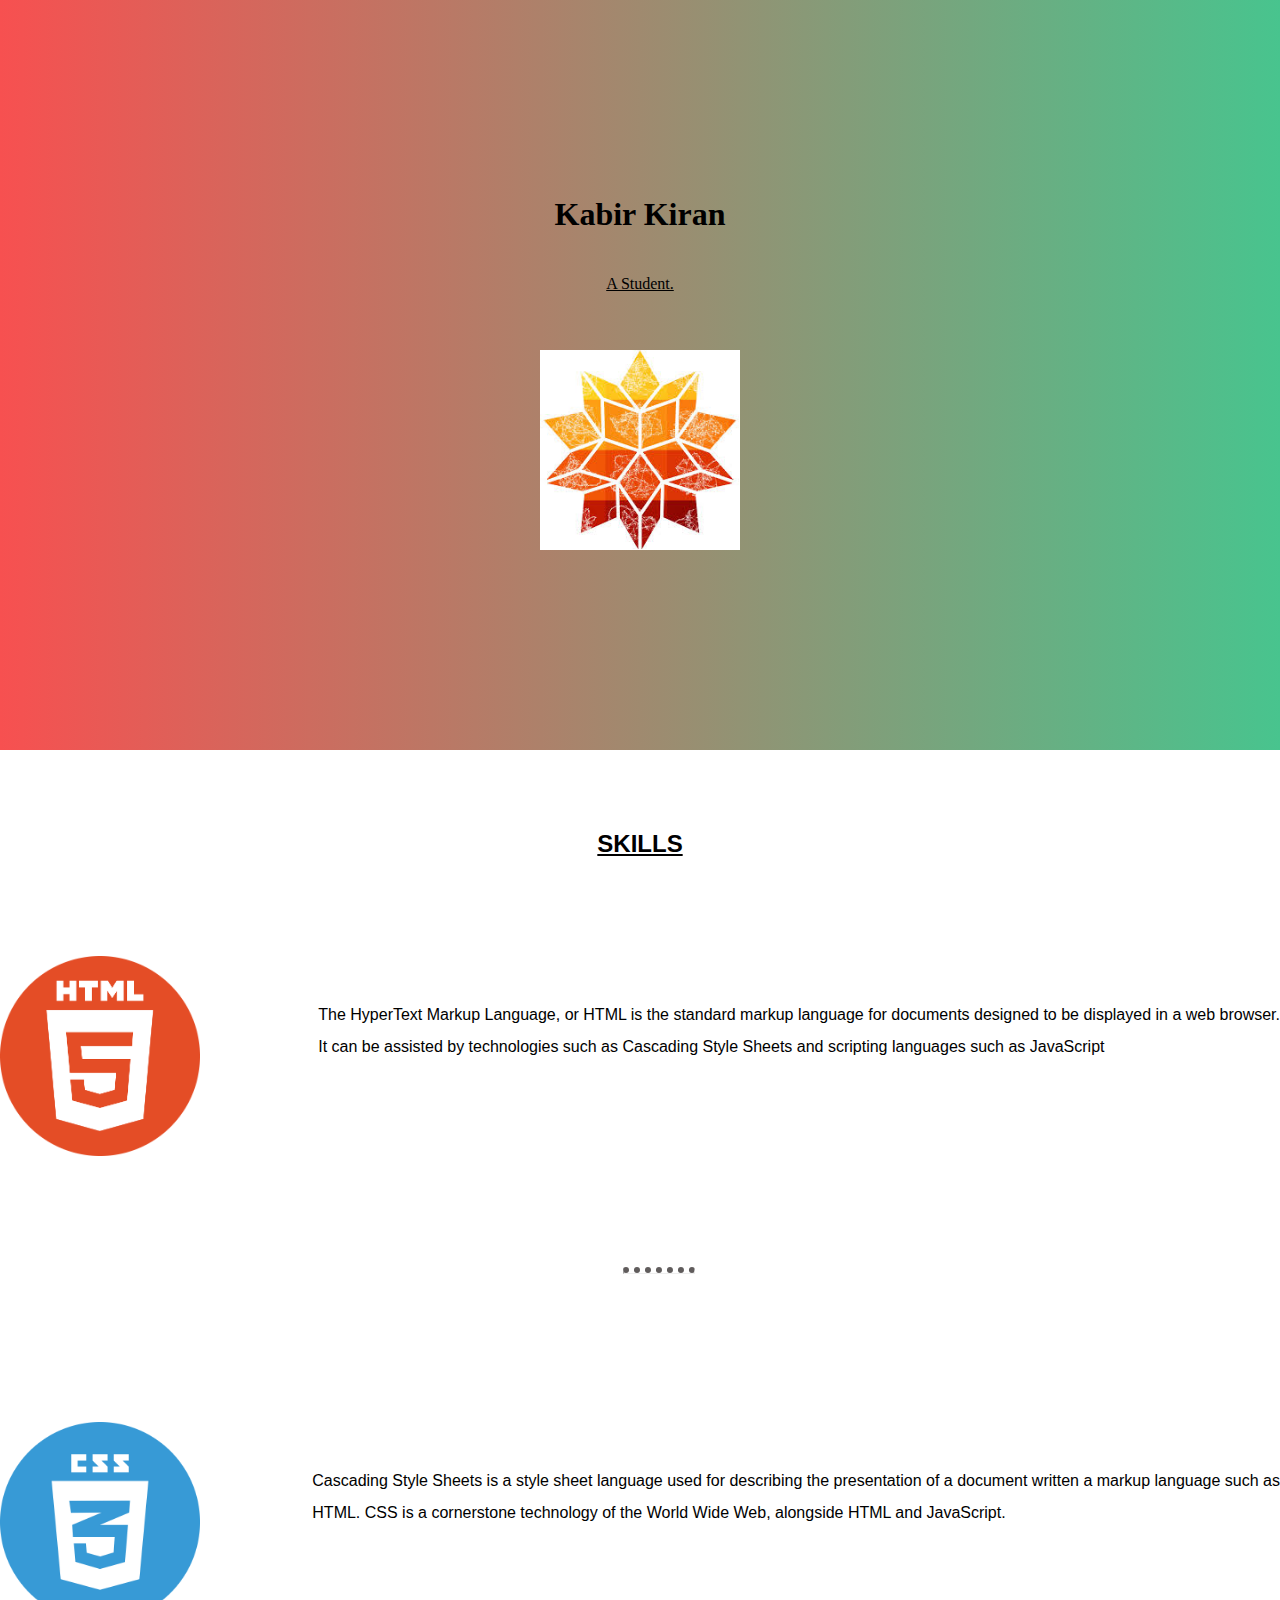
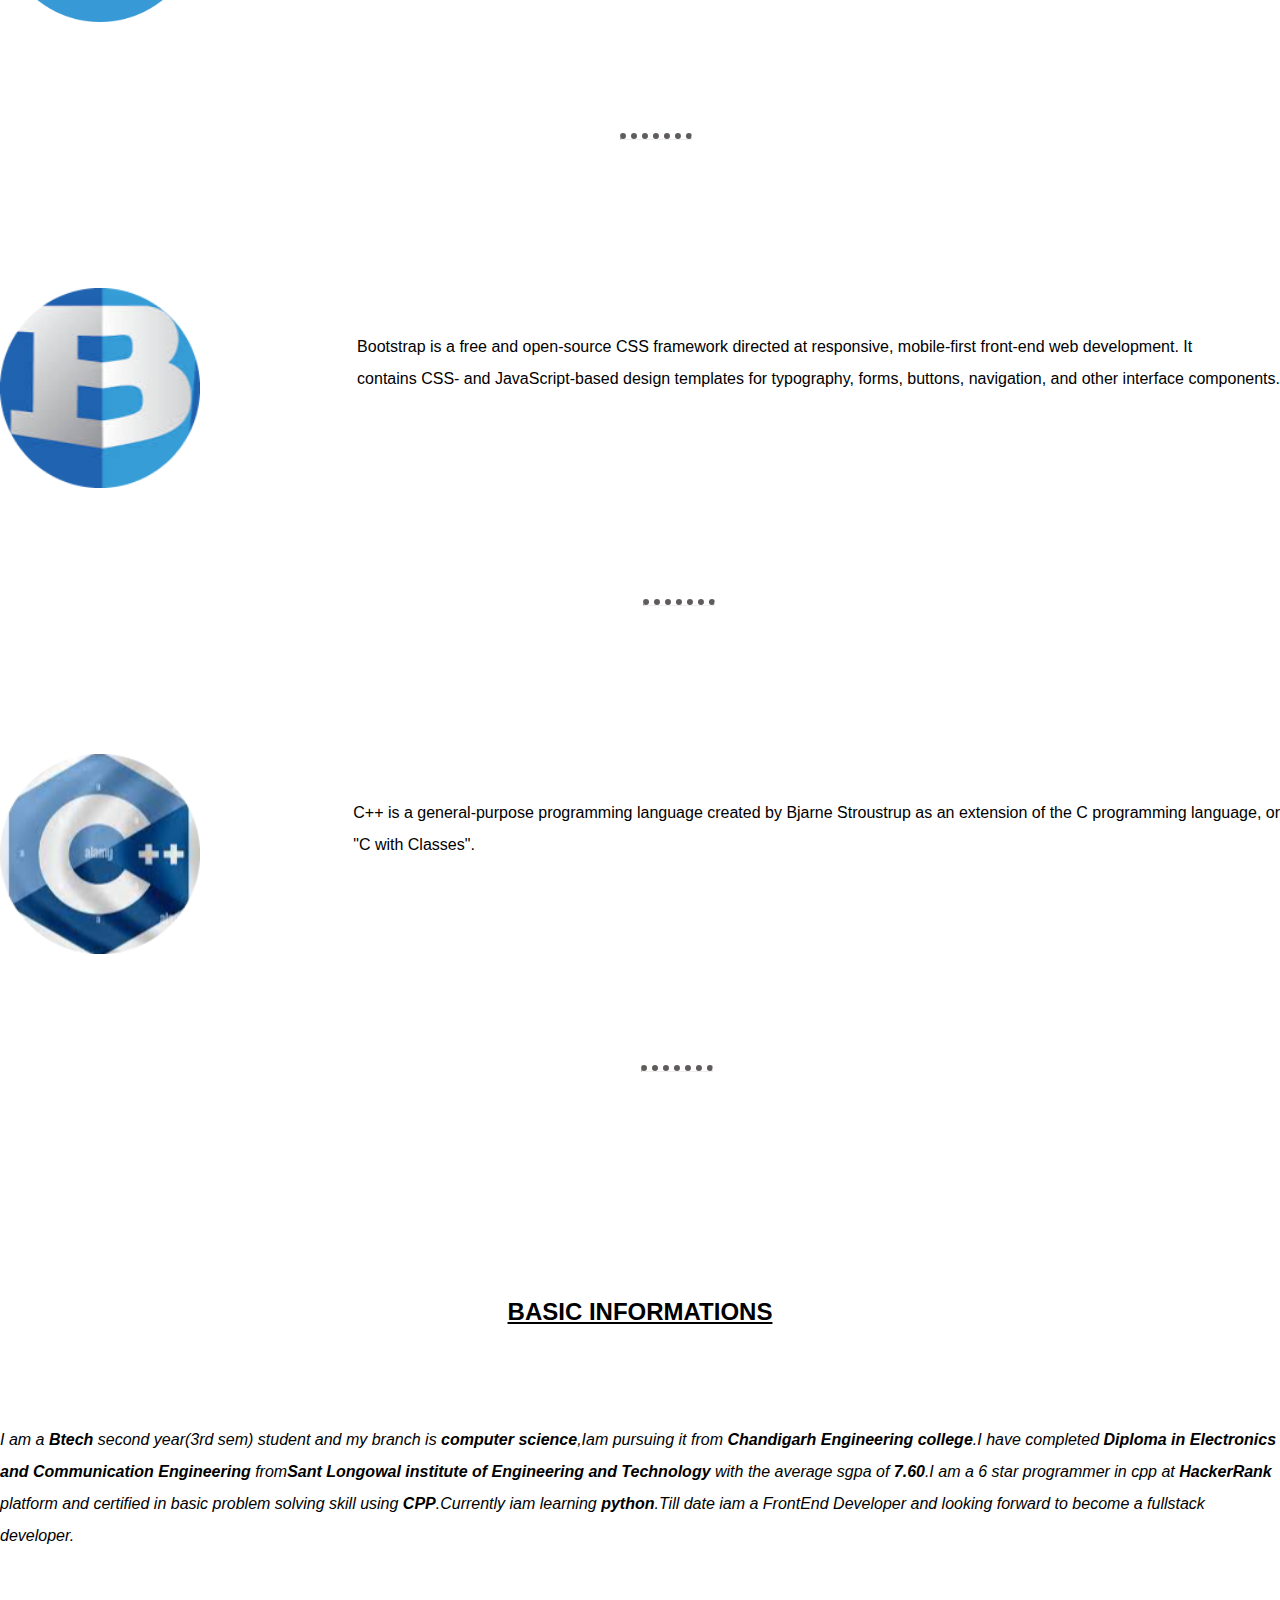
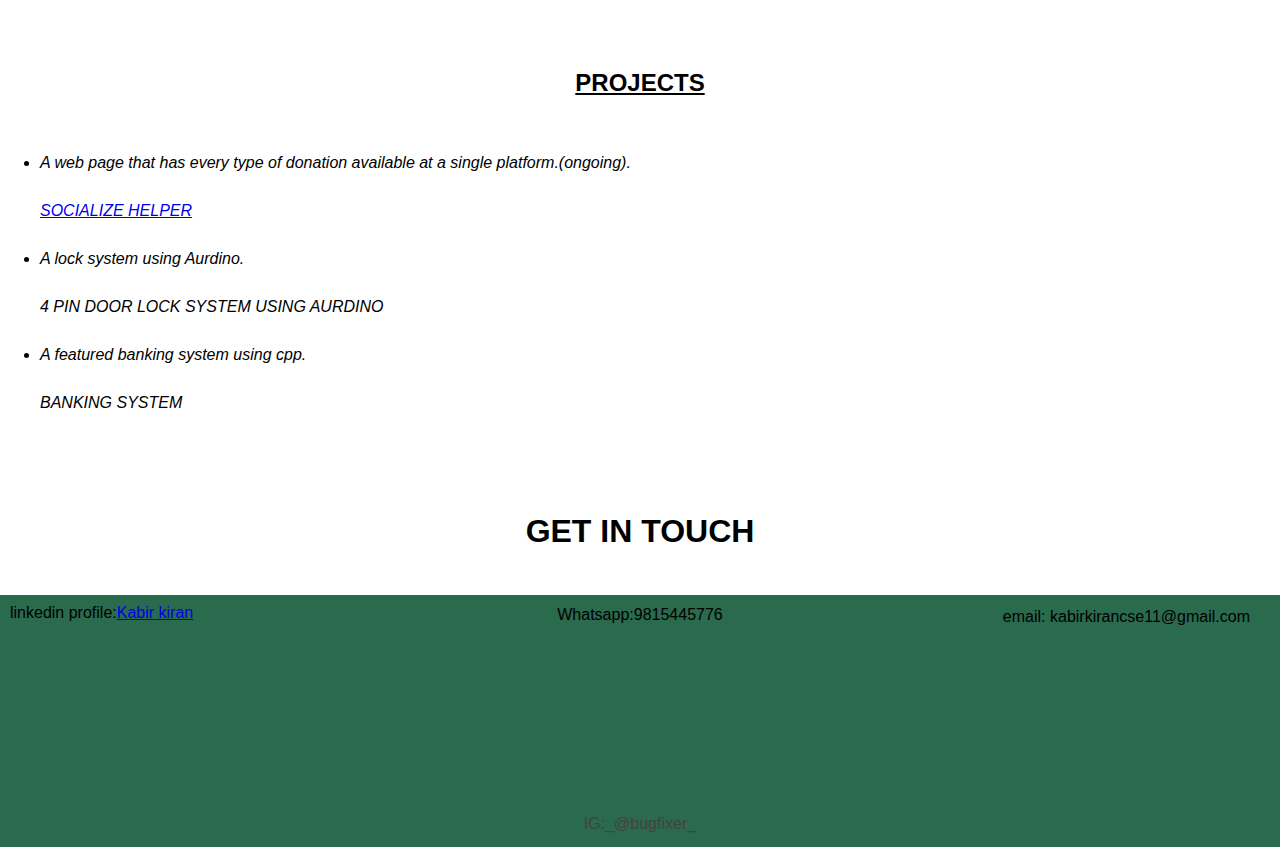
<file: index.html>
<!DOCTYPE html>
<html lang="en">

<head>
    <meta charset="UTF-8">
    <meta http-equiv="X-UA-Compatible" content="IE=edge">
    <meta name="viewport" content="width=device-width, initial-scale=1.0">
    <title>My page</title>
    <link rel="stylesheet" href="stylesheet.css">
</head>

<body>


    <div class="first">

        <img id="fi" src="images.jfif" alt="kabirs pic">
        <span id=heading>
        <h1>Kabir Kiran</h1>
    </span>
        <p><u>A Student.</u> </p>
    </div>


    <center>
        <h2 class="second"><span id="sk"><span><u>SKILLS</u></span></h2>
    </center>
    <br>
    <div class="main-container">
        <div class="midlle-one">
            <p>
                <a href="https://en.wikipedia.org/wiki/HTML"><img class="second" src="logo.png" alt=""></a>
            </p>
        </div>
        <div class="middle-two">
            <p id="html">The HyperText Markup Language, or HTML is the standard markup language for documents designed to be displayed in a web browser.<br> It can be assisted by technologies such as Cascading Style Sheets and scripting languages such as JavaScript
            </p>
        </div>
        <hr>
        <br>
        <div class="midlle-one">
            <p>
                <a href="https://en.wikipedia.org/wiki/CSS"><img class="second" src="cssimg.png" alt="css"></a>
            </p>
        </div>
        <div class="middle-two">
            <p id="css">Cascading Style Sheets is a style sheet language used for describing the presentation of a document written a markup language such as <br>HTML. CSS is a cornerstone technology of the World Wide Web, alongside HTML and JavaScript.</p>
        </div>
        <hr>
        <br>
        <div class="midlle-one">
            <p>
                <a href="https://en.wikipedia.org/wiki/Bootstrapping_(disambiguation)"> <img src="bsi.png" alt=""></a>
            </p>
        </div>
        <div class="middle-two">
            <p>Bootstrap is a free and open-source CSS framework directed at responsive, mobile-first front-end web development. It<br> contains CSS- and JavaScript-based design templates for typography, forms, buttons, navigation, and other interface components.
            </p>
        </div>
        <hr>
        <br>
        <div class="midlle-one">
            <p>
                <a href="https://en.wikipedia.org/wiki/C%2B%2B"><img src="cpp.png" alt=""></a>
            </p>
        </div>
        <div class="middle-two">
            <p>C++ is a general-purpose programming language created by Bjarne Stroustrup as an extension of the C programming language, or <br>"C with Classes".</p>
        </div>
        <hr>

        <br>
        <br>
        <br>
    </div>
    <center>
        <h2><u>BASIC INFORMATIONS</u></h2>
    </center>
    <br>
    <p><em>I am a <strong>Btech</strong> second year(3rd sem) student and my branch is <strong>computer science</strong>,Iam pursuing it from <strong>Chandigarh Engineering college</strong>.I have completed <strong>Diploma in Electronics and Communication Engineering</strong>    from<strong>Sant Longowal institute of Engineering and Technology</strong> with the average sgpa of <strong>7.60</strong>.I am a 6 star programmer in cpp at <strong>HackerRank</strong> platform and certified in basic problem solving skill using <strong>CPP</strong>.Currently
        iam learning <strong>python</strong>.Till date iam a FrontEnd Developer and looking forward to become a fullstack developer.</em>
    </p>
    <br>
    <center>
        <h2>
            <h2><u>PROJECTS</u>
            </h2>
    </center>
    <UL>
        <em><li>A web page that has every type of donation available at a single platform.(ongoing).</li>
            <p><a href="https://kabirkirancs24.github.io/helpers/">SOCIALIZE HELPER</a></p>
            <li>A lock system using Aurdino.</li>
            <p>4 PIN DOOR LOCK SYSTEM USING AURDINO</p>
            <li>A featured banking system using cpp.</li>
            <p>BANKING SYSTEM</p>
            </em>
    </UL>
    <br>
    <center>
        <span id="git"><p><strong>GET IN TOUCH</strong></p></span>
    </center>
    <div class="contact">
        <p id="lp">linkedin profile:<a href="https://www.linkedin.com/in/kabir-kiran-2b7751213">Kabir kiran</a></p>
        <p id="wp">Whatsapp:9815445776</p>
        <p id="e">email: kabirkirancse11@gmail.com</p>
        <p id=ig>IG:_@bugfixer_</p>
    </div>
    </div>
</body>

</html>
</file>
<file: stylesheet.css>
.main-conatiner {
    width: 100%;
    display: inline;
}

.first {
    background: linear-gradient(to right, #f75050, #48c48e);
    text-align: center;
    font-family: 'sacranento', cursive;
    position: relative;
    background-size: 100%;
    width: auto;
    height: 800px;
    bottom: 50px;
    padding: auto;
    margin-top: 50px;
    width: 100%;
    height: 100;
    padding: 0%;
    margin: 0;
}

img {
    display: inline;
    width: 250px;
    height: auto;
    position: relative;
    transition: width 2s, height 2s, transform 2s;
}

img:hover {
    width: 300px;
    height: 300px;
    transform: rotate(180deg);
}

#heading:hover {
    transform: rotate(180deg);
    transition: width 2s, height 2s, transform 2s;
}

body {
    background-color: #ffffff;
    font-family: Verdana, Geneva, Tahoma, sans-serif;
    line-height: 2;
    float: left;
    margin: 0%;
    width: 100%;
}

img {
    height: 200px;
    width: 200px;
    opacity: 2;
}

.contact {
    margin: 0%;
    position: relative;
    bottom: 10%;
    margin: 0% 0% 0% 0%;
    background-color: #2a6a4d;
    line-height: 1rem;
}

#lp {
    text-align: left;
    padding: 10px;
}

#wp {
    text-align: center;
    position: relative;
    bottom: 70px;
    padding: 30px;
}

h2 {
    padding-bottom: 20px;
}

#e {
    text-align: right;
    position: relative;
    bottom: 160px;
    padding: 30px;
}

hr {
    border-top: dotted rgb(96, 92, 92) 6px;
    width: 70px;
    position: relative;
    left: 500px;
    margin: 100px auto;
    opacity: 1;
}

.middle-one {
    position: relative;
    float: left;
    bottom: 300px;
    left: 100%;
}

.middle-two {
    position: relative;
    float: right;
    bottom: 200px;
    left: 0%;
    font-size: 1em;
}

#fi {
    transition: width 2s, height 2s, transform 2s;
    position: relative;
    top: 400px;
}

#git {
    font-size: 2rem;
    width: 30px;
}

#ig {
    position: relative;
    font-size: 1rem;
    color: rgb(71, 65, 65);
    text-align: center;
    bottom: 15px;
}
</file>
